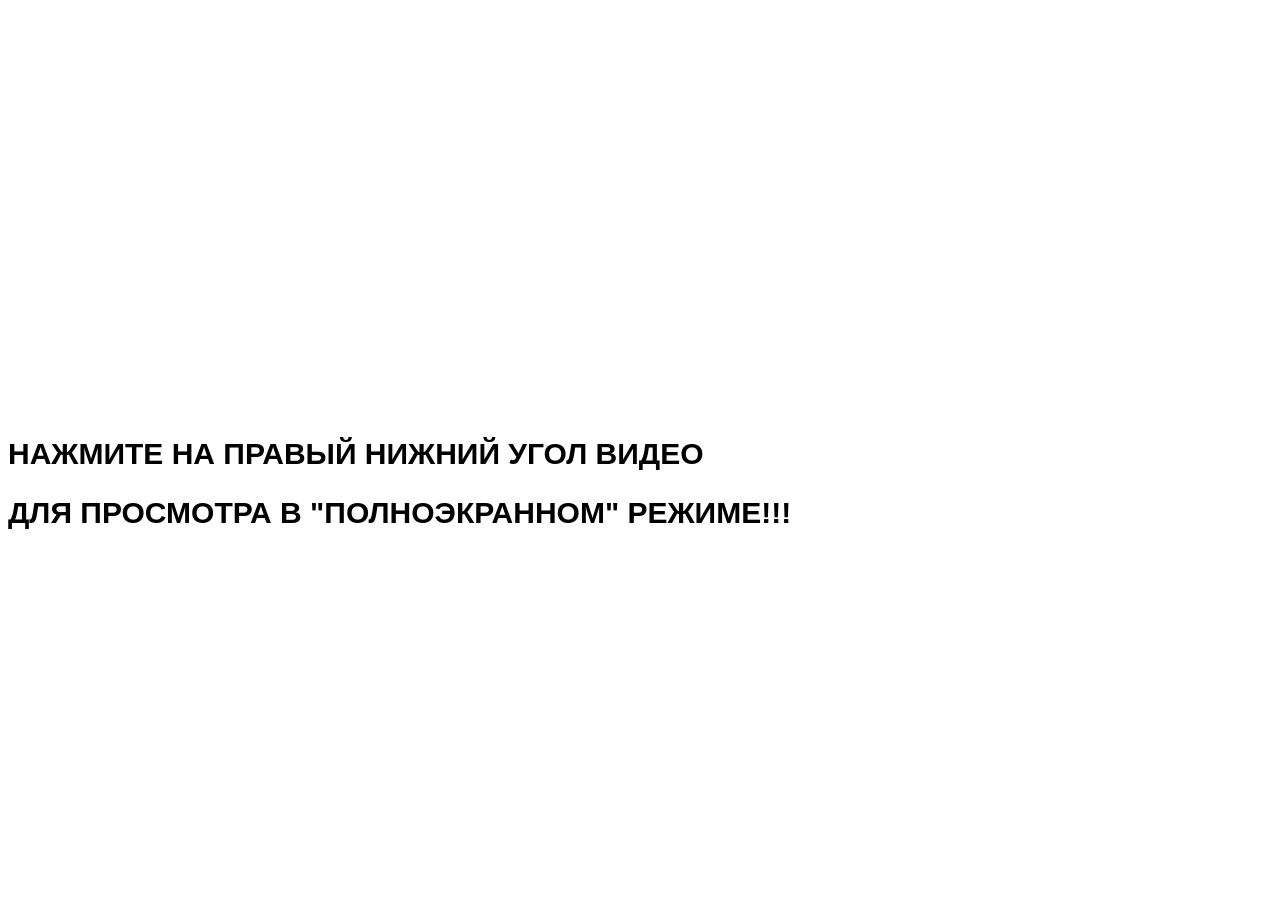
<file: TV/5nica/index.html>
<!DOCTYPE html>
<html lang="en">
<head>
    <meta charset="UTF-8">
    <meta name="viewport" content="width=device-width, initial-scale=1.0">
    <link rel="stylesheet" href="style.css">
    <title>Пятница!</title>
</head>
<body>
        <iframe
        width="720"
        height="405"
        src="https://rutube.ru/play/embed/9f87a9a0cecbe773be6fddcbd93585ac"
        style="border: none;"
        allow="clipboard-write; autoplay"
        allowFullScreen
      ></iframe>
    


      <h1>НАЖМИТЕ НА ПРАВЫЙ НИЖНИЙ УГОЛ ВИДЕО</h1>
      <h2>ДЛЯ ПРОСМОТРА В "ПОЛНОЭКРАННОМ" РЕЖИМЕ!!!</h2>
</body>
</html>
</file>
<file: TV/5nica/style.css>
h1, h2{
   font-size: 30px;
   font-family: 'Lucida Sans', 'Lucida Sans Regular', 'Lucida Grande', 'Lucida Sans Unicode', Geneva, Verdana, sans-serif;
}

iframe{
   width: 100%;
}
</file>
